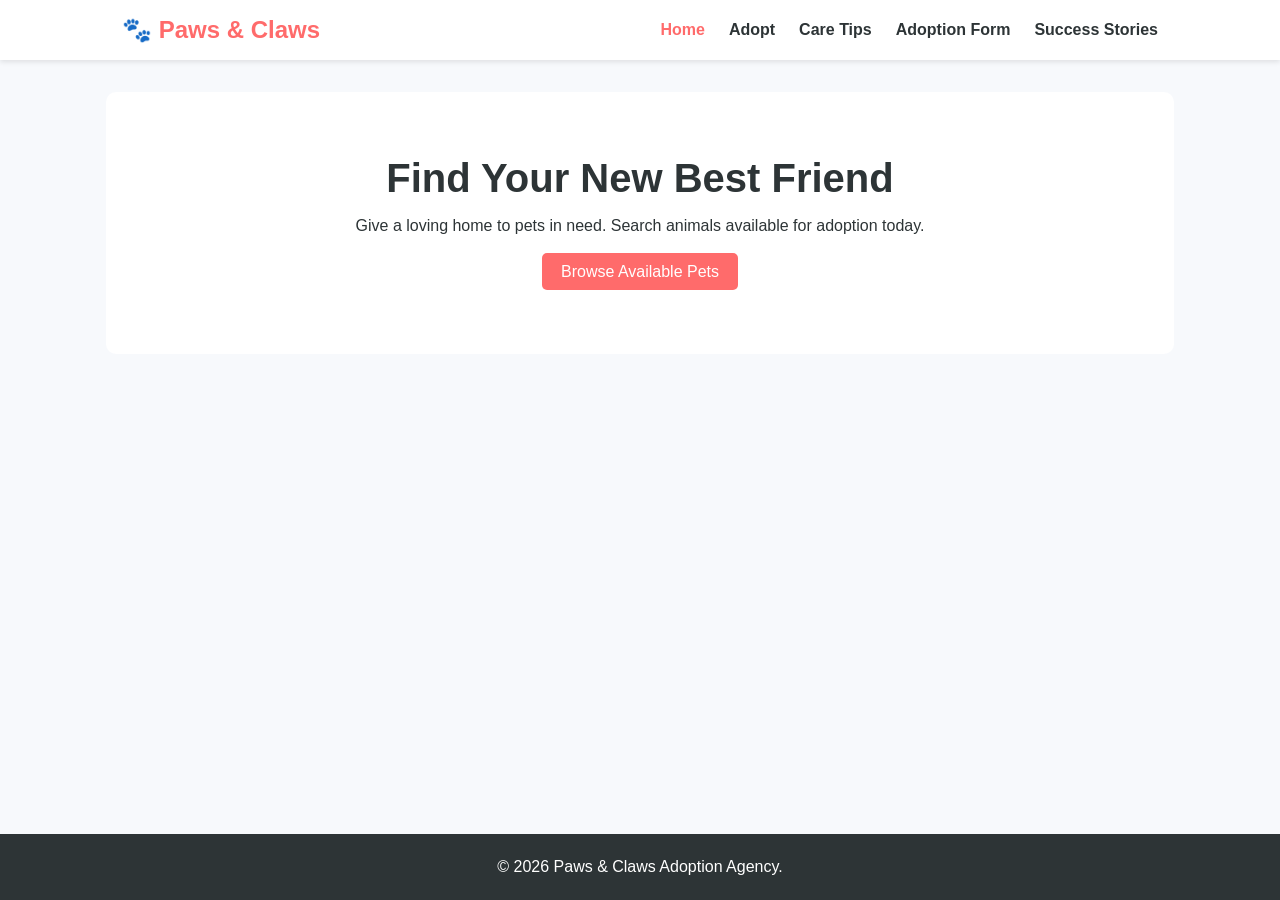
<file: index.html>
<!DOCTYPE html>
<html lang="en">
<head>
  <meta charset="UTF-8">
  <title>Paws & Claws - Pet Adoption</title>
  <link rel="stylesheet" href="style.css">
</head>
<body>
  <header>
    <nav>
      <div class="logo">🐾 Paws & Claws</div>
      <ul class="nav-links">
        <li><a href="index.html" class="active">Home</a></li>
        <li><a href="adopt.html">Adopt</a></li>
        <li><a href="care-tips.html">Care Tips</a></li>
        <li><a href="adoption-form.html">Adoption Form</a></li>
        <li><a href="success-stories.html">Success Stories</a></li>
      </ul>
    </nav>
  </header>

  <main>
    <section class="hero">
      <h1>Find Your New Best Friend</h1>
      <p>Give a loving home to pets in need. Search animals available for adoption today.</p>
      <br>
      <a href="adopt.html" class="btn">Browse Available Pets</a>
    </section>
  </main>

  <footer>
    <p>&copy; 2026 Paws & Claws Adoption Agency.</p>
  </footer>
  <script src="script.js"></script>
</body>
</html>
</file>
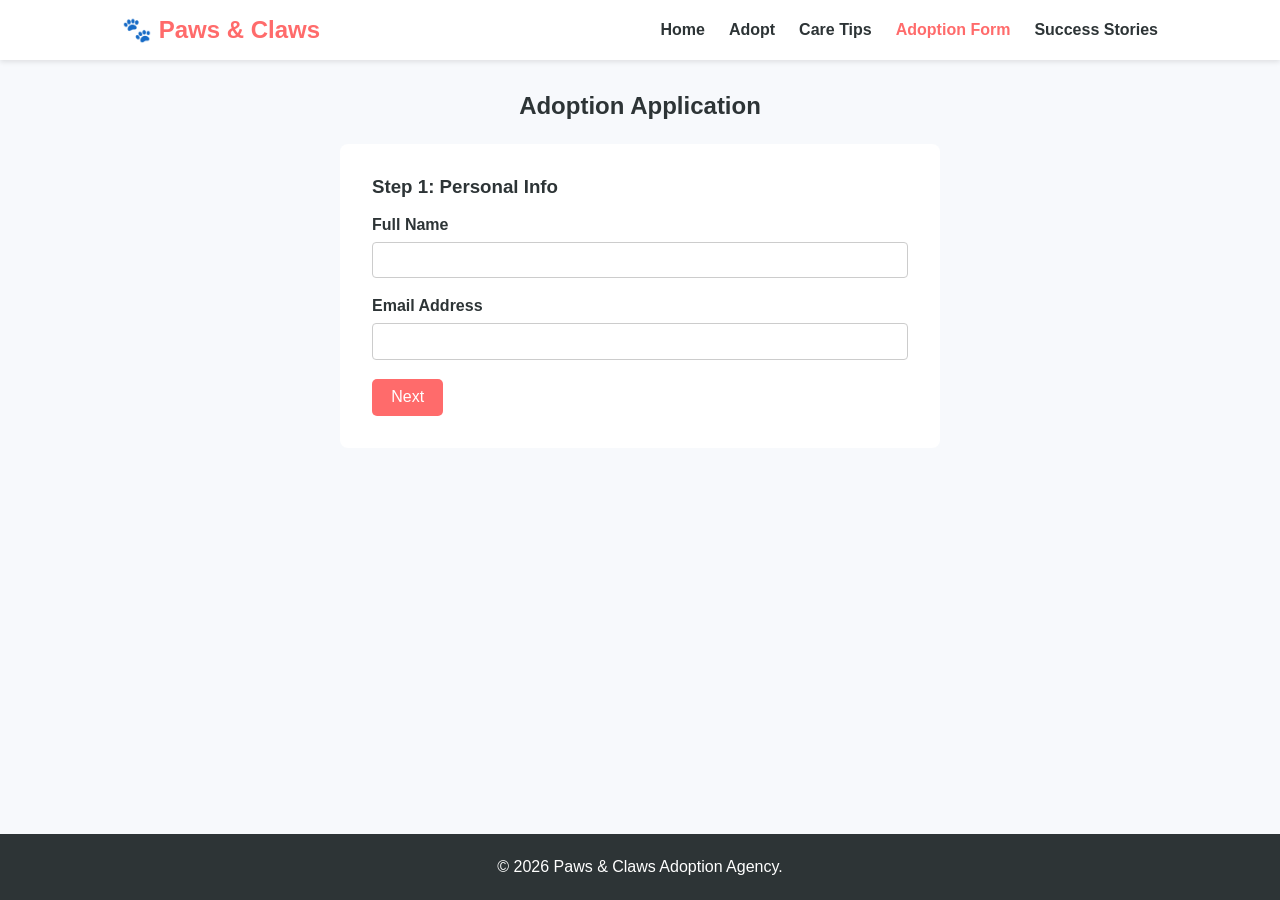
<file: adoption-form.html>
<!DOCTYPE html>
<html lang="en">
<head>
  <meta charset="UTF-8">
  <title>Adoption Application - Paws & Claws</title>
  <link rel="stylesheet" href="style.css">
</head>
<body>
  <header>
    <nav>
      <div class="logo">🐾 Paws & Claws</div>
      <ul class="nav-links">
        <li><a href="index.html">Home</a></li>
        <li><a href="adopt.html">Adopt</a></li>
        <li><a href="care-tips.html">Care Tips</a></li>
        <li><a href="adoption-form.html" class="active">Adoption Form</a></li>
        <li><a href="success-stories.html">Success Stories</a></li>
      </ul>
    </nav>
  </header>

  <main>
    <h2 style="text-align: center; margin-bottom: 1.5rem;">Adoption Application</h2>

    <!-- Multi-Step Form Container[cite: 1] -->
    <form id="adoption-form">
      <!-- Step 1 -->
      <div class="form-step active" id="step-1">
        <h3>Step 1: Personal Info</h3>
        <br>
        <div class="form-group">
          <label for="fullname">Full Name</label>
          <input type="text" id="fullname" required>
        </div>
        <div class="form-group">
          <label for="email">Email Address</label>
          <input type="email" id="email" required>
        </div>
        <button type="button" class="btn" onclick="nextStep()">Next</button>
      </div>

      <!-- Step 2 -->
      <div class="form-step" id="step-2">
        <h3>Step 2: Housing & Lifestyle</h3>
        <br>
        <div class="form-group">
          <label for="housing">Housing Type</label>
          <select id="housing">
            <option value="house">House</option>
            <option value="apartment">Apartment</option>
          </select>
        </div>
        <div class="form-group">
          <label for="yard">Do you have a fenced yard?</label>
          <select id="yard">
            <option value="yes">Yes</option>
            <option value="no">No</option>
          </select>
        </div>
        <button type="button" class="btn btn-secondary" onclick="prevStep()">Previous</button>
        <button type="button" class="btn" onclick="nextStep()">Next</button>
      </div>

      <!-- Step 3 -->
      <div class="form-step" id="step-3">
        <h3>Step 3: Preference & Submit</h3>
        <br>
        <div class="form-group">
          <label for="preferred-pet">Pet Name / ID</label>
          <input type="text" id="preferred-pet" placeholder="e.g. Bella" required>
        </div>
        <button type="button" class="btn btn-secondary" onclick="prevStep()">Previous</button>
        <button type="submit" class="btn">Submit Application</button>
      </div>
    </form>
  </main>

  <footer>
    <p>&copy; 2026 Paws & Claws Adoption Agency.</p>
  </footer>
  <script src="script.js"></script>
</body>
</html>
</file>
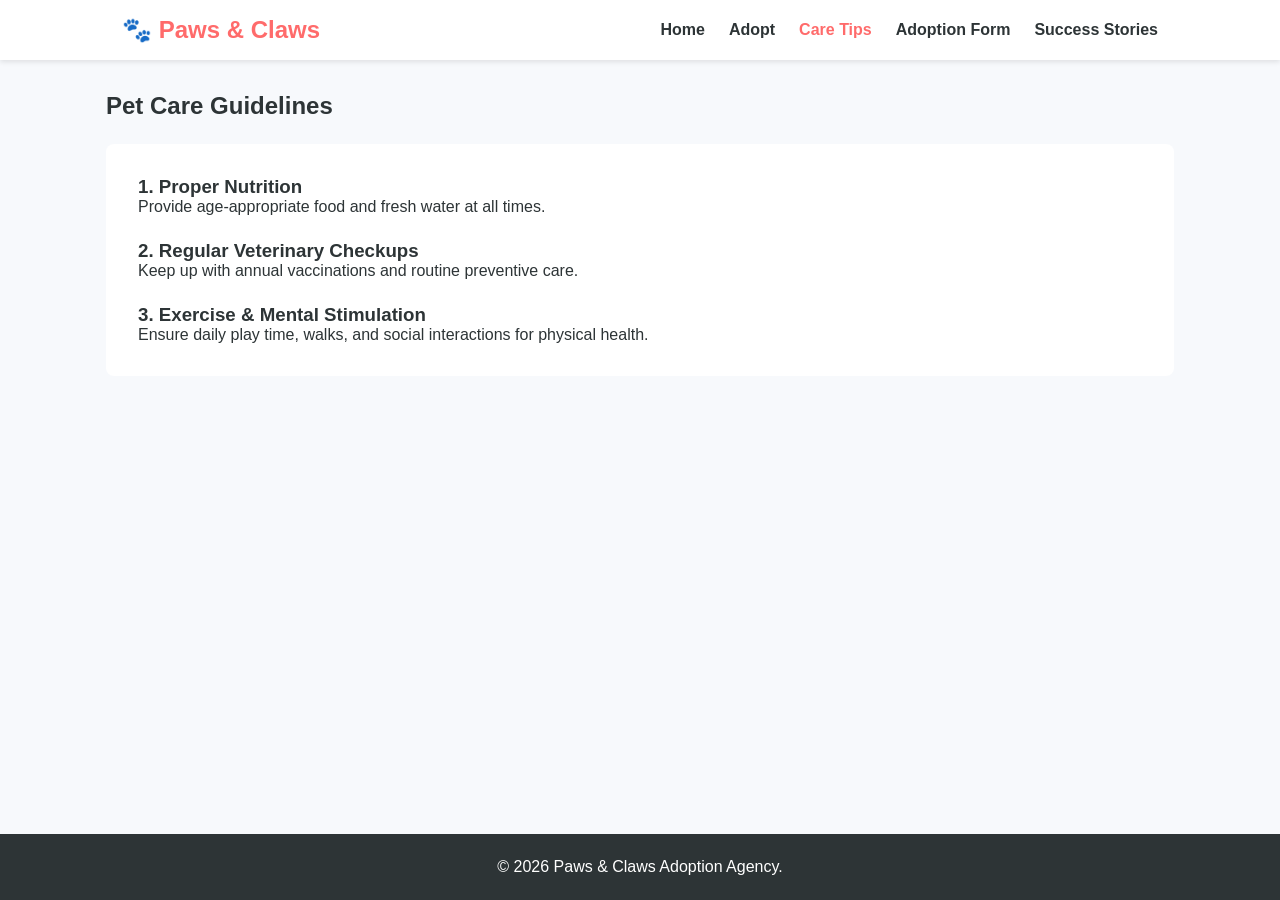
<file: care-tips.html>
<!DOCTYPE html>
<html lang="en">
<head>
  <meta charset="UTF-8">
  <title>Care Tips - Paws & Claws</title>
  <link rel="stylesheet" href="style.css">
</head>
<body>
  <header>
    <nav>
      <div class="logo">🐾 Paws & Claws</div>
      <ul class="nav-links">
        <li><a href="index.html">Home</a></li>
        <li><a href="adopt.html">Adopt</a></li>
        <li><a href="care-tips.html" class="active">Care Tips</a></li>
        <li><a href="adoption-form.html">Adoption Form</a></li>
        <li><a href="success-stories.html">Success Stories</a></li>
      </ul>
    </nav>
  </header>

  <main>
    <h2 style="margin-bottom: 1.5rem;">Pet Care Guidelines</h2>
    <div style="background: #fff; padding: 2rem; border-radius: 8px;">
      <h3>1. Proper Nutrition</h3>
      <p style="margin-bottom: 1.5rem;">Provide age-appropriate food and fresh water at all times.</p>
      
      <h3>2. Regular Veterinary Checkups</h3>
      <p style="margin-bottom: 1.5rem;">Keep up with annual vaccinations and routine preventive care.</p>
      
      <h3>3. Exercise & Mental Stimulation</h3>
      <p>Ensure daily play time, walks, and social interactions for physical health.</p>
    </div>
  </main>

  <footer>
    <p>&copy; 2026 Paws & Claws Adoption Agency.</p>
  </footer>
  <script src="script.js"></script>
</body>
</html>
</file>
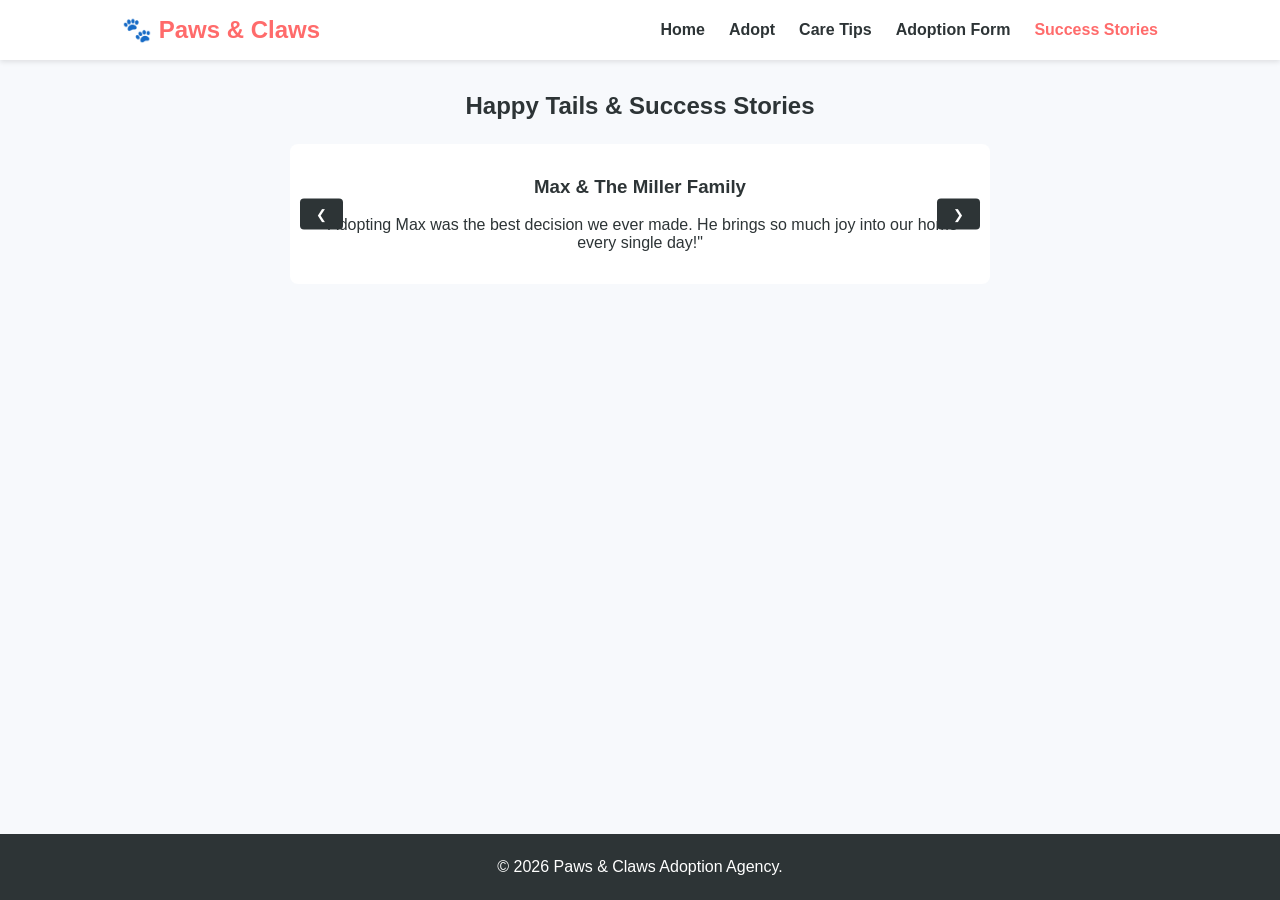
<file: success-stories.html>
<!DOCTYPE html>
<html lang="en">
<head>
  <meta charset="UTF-8">
  <title>Success Stories - Paws & Claws</title>
  <link rel="stylesheet" href="style.css">
</head>
<body>
  <header>
    <nav>
      <div class="logo">🐾 Paws & Claws</div>
      <ul class="nav-links">
        <li><a href="index.html">Home</a></li>
        <li><a href="adopt.html">Adopt</a></li>
        <li><a href="care-tips.html">Care Tips</a></li>
        <li><a href="adoption-form.html">Adoption Form</a></li>
        <li><a href="success-stories.html" class="active">Success Stories</a></li>
      </ul>
    </nav>
  </header>

  <main>
    <h2 style="text-align: center; margin-bottom: 1.5rem;">Happy Tails & Success Stories</h2>

    <!-- Image / Content Slider[cite: 1] -->
    <div class="slider-container">
      <div class="slide active">
        <h3>Max & The Miller Family</h3>
        <br>
        <p>"Adopting Max was the best decision we ever made. He brings so much joy into our home every single day!"</p>
      </div>
      <div class="slide">
        <h3>Oliver & Sarah</h3>
        <br>
        <p>"Oliver settled in right away. Thank you Paws & Claws for helping me find my perfect study buddy."</p>
      </div>
      <div class="slide">
        <h3>Daisy's New Beginning</h3>
        <br>
        <p>"Daisy found her forever home last spring and has been enjoying her huge backyard ever since!"</p>
      </div>

      <button class="slider-btn prev-btn" onclick="moveSlide(-1)">❮</button>
      <button class="slider-btn next-btn" onclick="moveSlide(1)">❯</button>
    </div>
  </main>

  <footer>
    <p>&copy; 2026 Paws & Claws Adoption Agency.</p>
  </footer>
  <script src="script.js"></script>
</body>
</html>
</file>
<file: style.css>
:root {
  --primary-color: #ff6b6b;
  --secondary-color: #4ecdc4;
  --dark-color: #2d3436;
  --light-color: #f7f9fc;
}

* {
  box-sizing: border-box;
  margin: 0;
  padding: 0;
  font-family: 'Segoe UI', Tahoma, Geneva, Verdana, sans-serif;
}

body {
  background-color: var(--light-color);
  color: var(--dark-color);
  display: flex;
  flex-direction: column;
  min-height: 100vh;
}

header {
  background-color: #fff;
  box-shadow: 0 2px 5px rgba(0,0,0,0.1);
}

nav {
  display: flex;
  justify-content: space-between;
  align-items: center;
  max-width: 1100px;
  margin: 0 auto;
  padding: 1rem 2rem;
}

.logo {
  font-size: 1.5rem;
  font-weight: bold;
  color: var(--primary-color);
}

.nav-links {
  display: flex;
  list-style: none;
  gap: 1.5rem;
}

.nav-links a {
  text-decoration: none;
  color: var(--dark-color);
  font-weight: 600;
}

.nav-links a:hover, .nav-links a.active {
  color: var(--primary-color);
}

main {
  max-width: 1100px;
  margin: 2rem auto;
  padding: 0 1rem;
  flex: 1;
  width: 100%;
}

footer {
  background: var(--dark-color);
  color: #fff;
  text-align: center;
  padding: 1.5rem 0;
  margin-top: auto;
}

.btn {
  display: inline-block;
  background: var(--primary-color);
  color: #fff;
  padding: 0.6rem 1.2rem;
  border: none;
  border-radius: 5px;
  cursor: pointer;
  text-decoration: none;
  font-size: 1rem;
}

.btn:hover {
  background: #e05656;
}

.btn-secondary {
  background: var(--secondary-color);
}

.btn-secondary:hover {
  background: #3dbab1;
}

/* Hero Section */
.hero {
  text-align: center;
  padding: 4rem 1rem;
  background: #fff;
  border-radius: 10px;
  margin-bottom: 2rem;
}

.hero h1 {
  font-size: 2.5rem;
  margin-bottom: 1rem;
  color: var(--dark-color);
}

/* Pet Cards & Grid */
.filter-container {
  display: flex;
  gap: 1rem;
  margin-bottom: 2rem;
  background: #fff;
  padding: 1rem;
  border-radius: 8px;
}

.filter-container select {
  padding: 0.5rem;
  border-radius: 4px;
  border: 1px solid #ccc;
}

.pet-grid {
  display: grid;
  grid-template-columns: repeat(auto-fill, minmax(250px, 1fr));
  gap: 1.5rem;
}

.pet-card {
  background: #fff;
  border-radius: 8px;
  overflow: hidden;
  box-shadow: 0 2px 8px rgba(0,0,0,0.1);
  position: relative;
  display: flex;
  flex-direction: column;
}

.pet-card img {
  width: 100%;
  height: 200px;
  object-fit: cover;
}

.pet-card-body {
  padding: 1rem;
  flex: 1;
}

.fav-btn {
  position: absolute;
  top: 10px;
  right: 10px;
  background: #fff;
  border: none;
  border-radius: 50%;
  width: 35px;
  height: 35px;
  cursor: pointer;
  font-size: 1.2rem;
  box-shadow: 0 2px 5px rgba(0,0,0,0.2);
}

.fav-btn.active {
  color: red;
}

/* Forms */
.form-step {
  display: none;
  background: #fff;
  padding: 2rem;
  border-radius: 8px;
  max-width: 600px;
  margin: 0 auto;
}

.form-step.active {
  display: block;
}

.form-group {
  margin-bottom: 1.2rem;
}

.form-group label {
  display: block;
  margin-bottom: 0.5rem;
  font-weight: 600;
}

.form-group input, .form-group select, .form-group textarea {
  width: 100%;
  padding: 0.6rem;
  border: 1px solid #ccc;
  border-radius: 4px;
}

/* Slider */
.slider-container {
  max-width: 700px;
  margin: 0 auto;
  position: relative;
  background: #fff;
  padding: 2rem;
  border-radius: 8px;
  text-align: center;
}

.slide {
  display: none;
}

.slide.active {
  display: block;
}

.slider-btn {
  position: absolute;
  top: 50%;
  transform: translateY(-50%);
  background: var(--dark-color);
  color: #fff;
  border: none;
  padding: 0.5rem 1rem;
  cursor: pointer;
  border-radius: 4px;
}

.prev-btn { left: 10px; }
.next-btn { right: 10px; }
</file>
